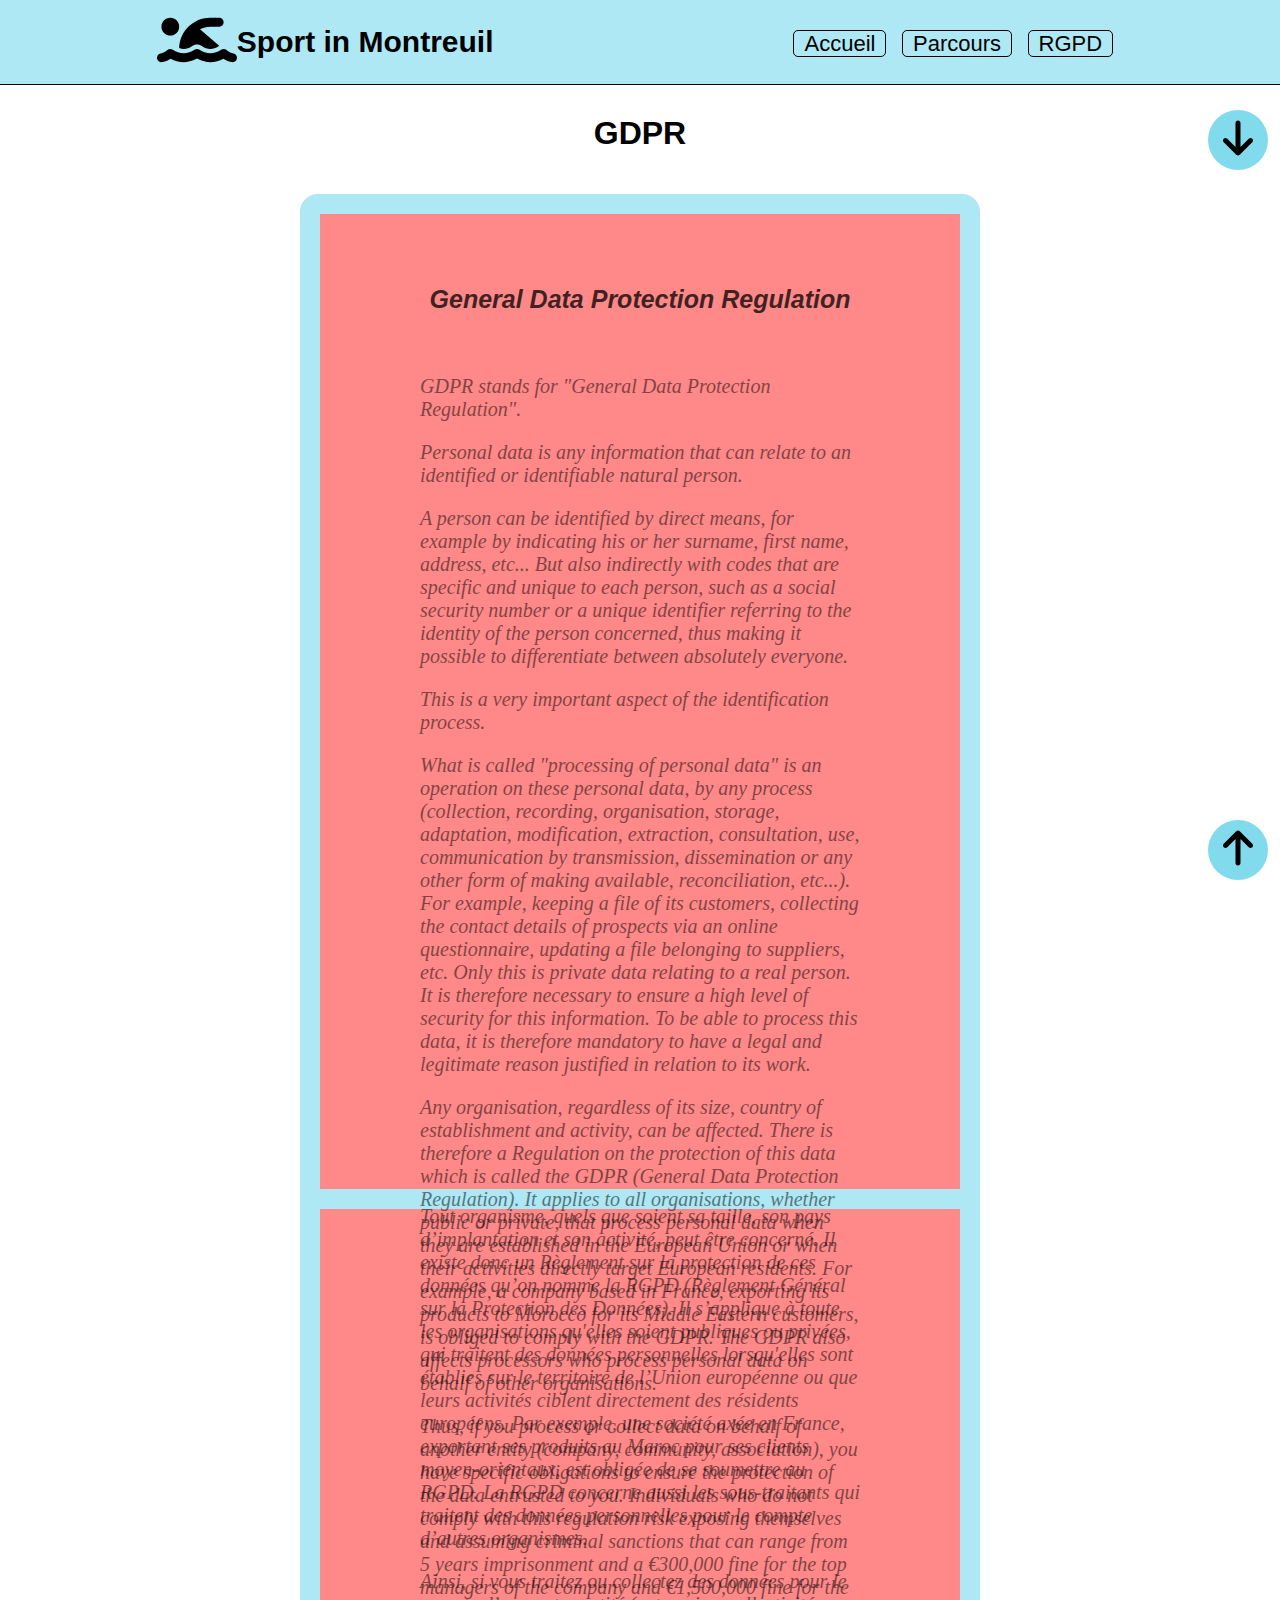
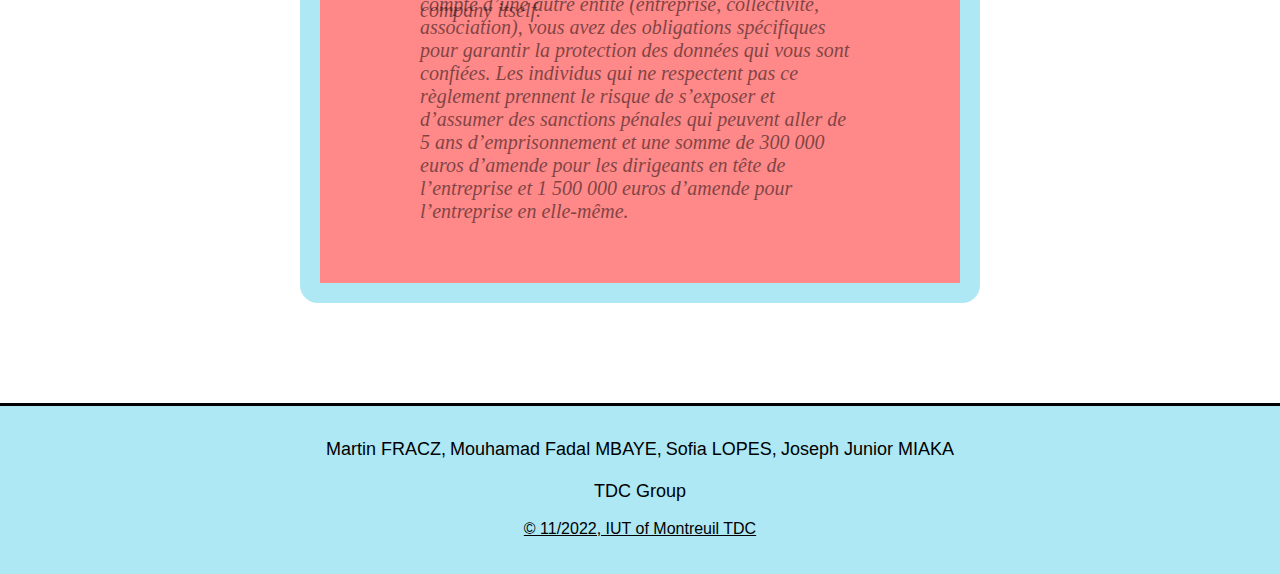
<file: SAEDEVWEB/RGPD.html>
<!DOCTYPE html>
<html lang="fr">
    <head>
        <meta charset="UTF-8">
        <meta name="viewport" content="width=device-width, initial-scale=1.0">
        <title>RGPD</title>

        <LINK href="style1.css" rel="stylesheet" type="text/css">
    </head>
    <body>

        <div class="ancre">
            <a href="#nav"><img src="images/arrow-up-solid.svg" alt="" class="icone"></a>
        </div>
        <div class="ancre2">
            <a href="#foot"><img src="images/arrow-down-solid.svg" alt="" class="icone"></a>
        </div>

        <nav id="nav">

                <a href="/Users/fadal/OneDrive/Documents/SAEDEVWEB1/SAEDEVWEB/index.html"><img src="images/person-swimming-solid.svg" height="80" width="80" alt="logo"/></a>

                <h1>Sport in Montreuil</h1>
            <div class="onglets">
                <a href="/Users/fadal/OneDrive/Documents/SAEDEVWEB1/SAEDEVWEB/index.html">Accueil</a>
                <a href="/Users/fadal/OneDrive/Documents/SAEDEVWEB1/SAEDEVWEB/parcour.html">Parcours</a>
                <a href="/Users/fadal/OneDrive/Documents/SAEDEVWEB1/SAEDEVWEB/RGPD.html">RGPD</a>
            </div>
        </nav>

        <header>
            <h1>GDPR</h1>
        </header>
        <div class="arrow">
            <div class="para">

                <h2>Règlement Général sur la Protection des Données</h2>

                        <p>RGPD signifie  “ Règlement Général sur la Protection des Données “.</p>

                        <p>Une donnée personnelle c’est n’importe quelle information pouvant se rapporter à une personne physique identifiée ou identifiable.</p>

                        <p>On peut identifier une personne avec des moyens direct par exemple en indiquant son nom, son prénom, son adresse, etc…
                        Mais aussi de manière indirecte avec des codes propres et uniques à chacuns comme par exemple un numéro de sécurité social ou un identifiant unique renvoyant à l'identité de la personne concernée permettant donc de différencier absolument tout le monde.</p>

                        <p>Ce qu’on nomme un « traitement de données personnelles » c’est une opération sur ces données personnelles, par n’importe quel procédé (une collecte, un enregistrement, une organisation, une conservation, une adaptation, une modification, une extraction, une consultation, une utilisation, une communication par transmission, une diffusion ou toute autre forme de mise à disposition, un rapprochement, etc...).
                        par exemple, la tenue d’un fichier de ses clients,  une collecte de coordonnées de prospects via un questionnaire mis en ligne,  la mise à jour d’un fichier appartenant aux fournisseurs, etc…
                        Seulement il s’agit de données privées rapportant à une personne réelle. Il est donc nécessaire d’assurer une forte sécurité à propos de ces informations. Pour pouvoir traiter ces données, il est donc obligatoire d’avoir une raison légale et légitime justifiée par rapport à son travail.</p>

                        <p>Tout organisme, quels que soient sa taille, son pays d’implantation et son activité, peut être concerné.
                        Il existe donc un Règlement sur la protection de ces données qu’on nomme la RGPD (Règlement Général sur la Protection des Données). Il s’applique à toute les organisations qu'elles soient publiques ou privées, qui traitent des données personnelles lorsqu'elles sont établies sur le territoire de l’Union européenne ou que leurs activités ciblent directement des résidents européens.
                        Par exemple, une société axée en France, exportant ses produits au Maroc pour ses clients moyen-orientaux, est obligée de se soumettre au RGPD.
                        La RGPD concerne aussi les sous-traitants qui traitent des données personnelles pour le compte d’autres organismes.</p>

                        <p>Ainsi, si vous traitez ou collectez des données pour le compte d’une autre entité (entreprise, collectivité, association), vous avez des obligations spécifiques pour garantir la protection des données qui vous sont confiées.
                        Les individus qui ne respectent pas ce règlement prennent le risque de s’exposer et d’assumer des sanctions pénales qui peuvent aller de 5 ans d’emprisonnement et une somme de 300 000 euros d’amende pour les dirigeants en tête de l’entreprise et 1 500 000 euros d’amende pour l’entreprise en elle-même.</p>
            </div>

            <div class="paraanglais">

                    <h2>General Data Protection Regulation</h2>

                        <p>GDPR stands for "General Data Protection Regulation".</p>

                        <p>Personal data is any information that can relate to an identified or identifiable natural person.</p>

                        <p>A person can be identified by direct means, for example by indicating his or her surname, first name, address, etc...
                        But also indirectly with codes that are specific and unique to each person, such as a social security number or a unique identifier referring to the identity of the person concerned, thus making it possible to differentiate between absolutely everyone.</p> <p>This is a very important aspect of the identification process.

                        <p>What is called "processing of personal data" is an operation on these personal data, by any process (collection, recording, organisation, storage, adaptation, modification, extraction, consultation, use, communication by transmission, dissemination or any other form of making available, reconciliation, etc...).
                        For example, keeping a file of its customers, collecting the contact details of prospects via an online questionnaire, updating a file belonging to suppliers, etc.
                        Only this is private data relating to a real person. It is therefore necessary to ensure a high level of security for this information. To be able to process this data, it is therefore mandatory to have a legal and legitimate reason justified in relation to its work.</p>

                        <p>Any organisation, regardless of its size, country of establishment and activity, can be affected.
                        There is therefore a Regulation on the protection of this data which is called the GDPR (General Data Protection Regulation). It applies to all organisations, whether public or private, that process personal data when they are established in the European Union or when their activities directly target European residents.
                        For example, a company based in France, exporting its products to Morocco for its Middle Eastern customers, is obliged to comply with the GDPR.
                        The GDPR also affects processors who process personal data on behalf of other organisations.</p>

                        <p>Thus, if you process or collect data on behalf of another entity (company, community, association), you have specific obligations to ensure the protection of the data entrusted to you.
                        Individuals who do not comply with this regulation risk exposing themselves and assuming criminal sanctions that can range from 5 years imprisonment and a €300,000 fine for the top managers of the company and €1,500,000 fine for the company itself.</p>

            </div>
        </div>

        <footer id="foot">
            <div class="eleves">
                <table>
                    <tr>
                        <td>Martin FRACZ,</td>
                        <td>Mouhamad Fadal MBAYE,</td>
                        <td>Sofia LOPES,</td>
                        <td>Joseph Junior MIAKA</td>
                    </tr>
                </table>
            </div>

            <div class="groupe">
                <p>TDC Group</p>
            </div>

            <div class="copyright">
                <p>© 11/2022, IUT of Montreuil TDC</p>
            </div>

        </footer>
    </body>
</html>
</file>
<file: SAEDEVWEB/style1.css>
@import url('https://fonts.googleapis.com/css2?family=Poppins&display=swap');

body{
    margin: 0; 
    padding: 0;
    font-family:'Montserrat', sans-serif;
    
} 
body h1{
    text-align: center; 
}
nav{
    display: flex;
    flex-wrap:wrap;
    justify-content: center;
    align-items: center;
    border-bottom: 1px solid #000   ;  
    background-color: #ade8f4;
    color: #ade8f4;
}
nav h1{
    color: #000;
    font-family: 'Playfair Display', sans-serif;/*pour la police*/
    font-size: 30px;
}
nav .onglets{
    margin-top: 3px;
    margin-left: 300px ;
}
nav .onglets a{
    color: #000;
    font-family: 'Playfair Display', sans-serif;/*pour la police*/
    font-size: 22px;
    border: 1px solid;
    border-radius: 5px;
    padding-left: 10px;
    padding-right: 10px;
    text-decoration: none;
    
    margin-right: 10px;
    align-items: center;

}

.ancre{
    width: 60px;
    height: 60px;
    border-radius: 50px;
    display: flex;
    align-items: center;
    position: fixed;
    right: 12px;
    bottom: 20px;
    cursor: pointer;
    background-color: #82dbec;
  }
  .icone{
    width: 30px;
    margin-left: 15px;
  }
  .ancre2{
    width: 60px;
    height: 60px;
    border-radius: 50px;
    display: flex;
    align-items: center;
    position: fixed;
    right: 12px;
    top: 110px;
    cursor: pointer;
    background-color: #82dbec;
  }
.main{
    margin-top: 40px;
    display: flex;
    flex-direction: column;
    align-items: center;
}
.content .card{
    display: flex; /*pour mettre la map en face du texte*/
    /*flex-wrap: wrap;   pour la version mobile*/
    justify-content: center;
    flex-wrap: wrap;
    
}
.right{
    margin-top: 5px; /*pour mettre un espace entre le texte et la map pour la version mobile*/
    flex: 0 0 60%;
    
}
.left{
    flex-wrap: wrap;
    margin-top: 5px;
    flex: 0 0 40%;
    background-color: #DFECF0;

}
footer{
    margin-top: 40px; /*pour le séparer du haut*/
    border-top: 3px solid #000;/*bordure pour le délimiter par rapport au reste */
    background-color: #ade8f4; /*pour modifier la couleur de fond du footer*/
    padding: 20px 100px; /*pour mettre une marge sur les cotés */   
    
    
}
footer h1{
    font-family: 'Playfair Display', sans-serif;/*pour la police*/
    border-bottom: 1px solid #000;/*pour surligner le titre du footer*/
    width: 15%; /*pour redimensioner le surlignage*/
    padding-bottom: 5px; /*pour mettre un espace entre la ligne et le texte */
    font-size: 25px;
}
footer h2{
    font-family: 'Playfair Display', sans-serif;
}

footer .eleves{
    margin-top: 1%; /*pour raprocher les textes*/
    flex-wrap: wrap; /*pour concerver la mis en forme en version mobile*/
    font-size: 18px;
    display: flex;
    align-items: center;
}
table{
    margin: auto;
}
td{
    text-align: center;
}
footer .groupe{
    font-size: 18px;
    text-align: center;
    
}
footer .copyright{
    text-align: center;
    text-decoration: underline;
}
header h1{
    margin-top: 30px;
}
nav .onglets{
    font-size: 20px;
    text-decoration: none;

}
.arrow .para{
    padding-top: 50px;
    border: 5px solid;
    border-radius: 18px;
    padding-left: 100px;
    padding-right: 100px;
    padding-bottom: 40px;    
    background: #ff8989;
    
    
    margin-left: 300px;
    margin-right: 300px;
    margin-top: 50px;
    margin-bottom: 100px;
    
    border-bottom: 20px solid #ade8f4;
    border-top: 20px solid #ade8f4;
    border-left: 20px solid #ade8f4;
    border-right: 20px solid #ade8f4;
    flex-wrap: wrap;
}
.arrow .paraanglais:hover{
    opacity: 0%;
}
.arrow .paraanglais{
    position: absolute;
    top: 16%;
    height: 98.30%;
    padding-top: 50px;
    border: 5px solid;
    border-radius: 18px;
    padding-left: 100px;
    padding-right: 100px;
    padding-bottom: 40px;    
    background: #ff8989;
    
    
    margin-left: 300px;
    margin-right: 300px;
    margin-top: 50px;
    margin-bottom: 100px;
    
    border-bottom: 20px solid #ade8f4;
    border-top: 20px solid #ade8f4;
    border-left: 20px solid #ade8f4;
    border-right: 20px solid #ade8f4;
    flex-wrap: wrap;

}
.arrow .paraanglais p{
    font-size: 20px;
    font-family:'Lucida Sans', 'Lucida Sans Regular', 'Lucida Grande', 'Lucida Sans Unicode', 'Geneva', 'Verdana', 'sans-serif';
    font-style: italic;  
    text-justify:auto;
    flex-wrap: wrap;
    opacity: 50%;
    
}
.arrow .paraanglais h2{
    padding-bottom: 40px;
    font-size: 25px;
    text-align: center;
    font-style: italic;
    opacity: 75%;
    flex-wrap: wrap;
}

.arrow .para p{
    font-size: 20px;
    font-family:'Lucida Sans', 'Lucida Sans Regular', 'Lucida Grande', 'Lucida Sans Unicode', 'Geneva', 'Verdana', 'sans-serif';
    font-style: italic;  
    text-justify:auto;
    flex-wrap: wrap;
    opacity: 50%;
    
}
.arrow .para h2{
    padding-bottom: 40px;
    font-size: 25px;
    text-align: center;
    font-style: italic;
    opacity: 75%;
    flex-wrap: wrap;
}



@media screen and (max-width:680px){ /*pour la version mobile*/
    nav .onglets{
        margin-left: 0px;
        margin-bottom: 20px;
    }

    .main .card{
        margin: 10px;
    }
    right{
        height: 200px;
        width: 100%;
        
    }
    .main .content .card{
        display: block;
    }
    footer{
        padding: 30px;
    }
    .arrow .p{
        height: 200px;
        width: 100%
        
        
    }
    .arrow .para{
        flex-wrap: wrap;
    }
    .arrow .paraanglais {
        flex-wrap: wrap;
    }
    
}
</file>
